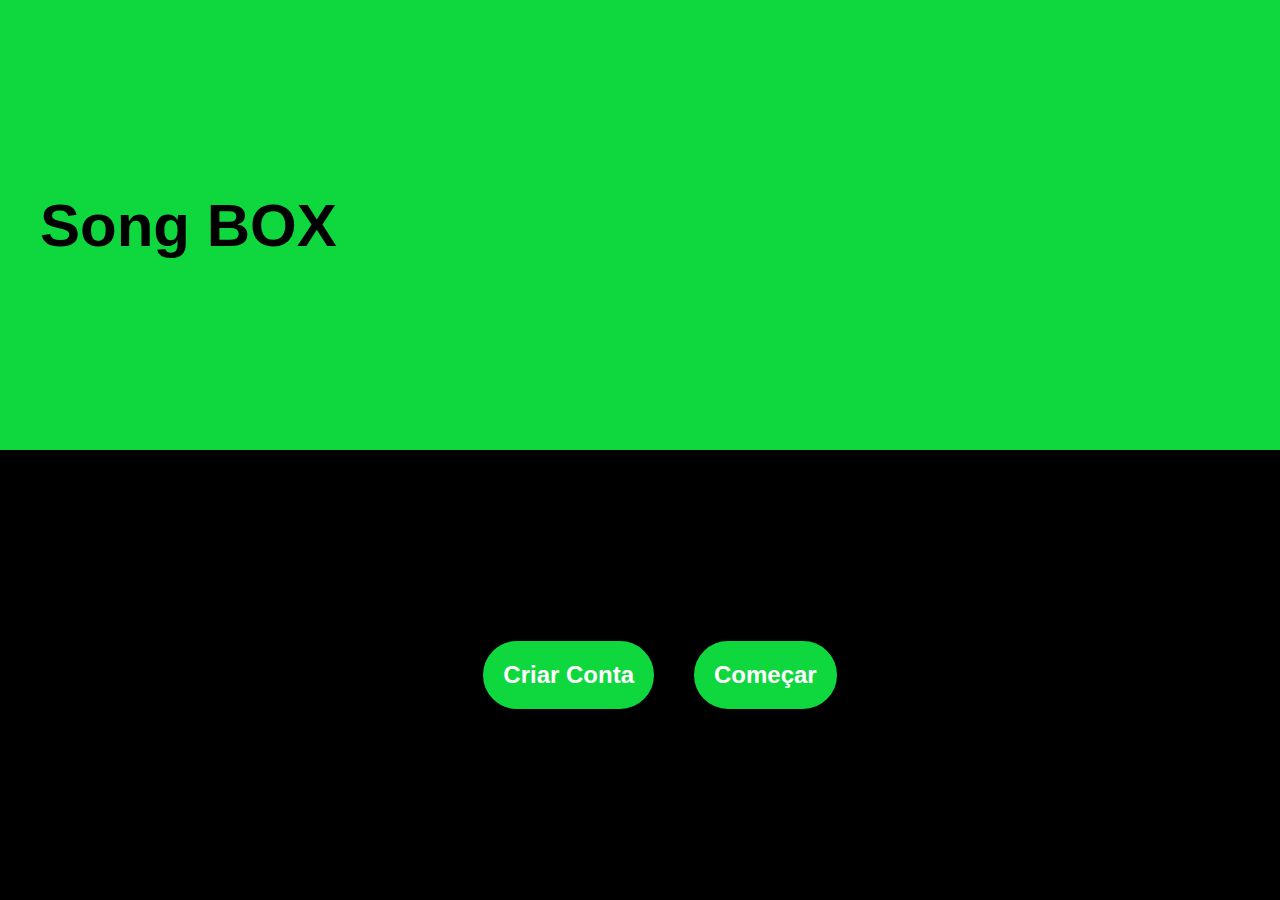
<file: Atv1/indexPI.html>
<!DOCTYPE html>
<html lang="pt-br">
<head>
    <meta charset="UTF-8">
    <meta name="viewport" content="width=device-width, initial-scale=1.0">
    <title>Song BOX</title>
    <link rel="stylesheet" href="indexPI.css" />
    <link rel="shortcut icon" href="./imagens/palhetaGuitarra.ico"/>
   
</head>

<style>
    a:link {
      color: white;
      background-color: transparent;
      text-decoration: none;
    }
    a:visited {
      color: white;
      background-color: transparent;
      text-decoration: none;
    }   
    a:hover {
      color: black; 
      text-decoration: none;
    }    
</style> 

    <style>
        h2{
            border: 20px solid hsl(134, 87%, 45%);
            border-radius: 100px;
            background-color: hsl(134, 87%, 45%);
        }
    </style>

<body>

    <header>
        <strong>
            <ul><h1>Song BOX</h1></ul>
        </strong>
    </header>

    <main>
        <div class="div1"></div>
        <div class="div2">

            <ul><h2>
                <a href="formulario.html">Criar Conta</a>   
            </h2></ul>
            <ul><h2>
                <a href="index.html">Começar</a>
            </h2></ul>
            
        </div>
        <div class="div3"></div>
    </main>

</body>
</html>
</file>
<file: Atv1/indexPI.css>
*{
    margin: 0;
}
body{
    width: 100vw;
    height: 100vh;
    display: flex;
    flex-direction: column;
    position: relative;
}

header{
    width: 100%;
    height: 50%;
    display: flex;
    flex-direction: row;
    background-color: hsl(134, 87%, 45%);
    color: black;
    font-size: 30px;
    font-family: 'Franklin Gothic Medium', 'Arial Narrow', Arial, sans-serif;
    align-items: center;
}

main{
    width: 100%;
    height: 50%;
    display: flex;
    flex-direction: row;
    background-color: black;
}
    .div1{
        width: 25%;
        height: 100%;
        display: flex;
        flex-direction: row;
        background-color: transparent;
        align-items: center;
        justify-content: center;
    }
    .div2{
        width: 50%;
        height: 100%;
        display: flex;
        flex-direction: row;
        font-family: sans-serif;
        background-color: transparent;
        color: white;
        align-items: center;
        justify-content: center;
    }
    .div3{
        width: 25%;
        height: 100%;
        display: flex;
        flex-direction: row;
        background-color: transparent;
    }
</file>
